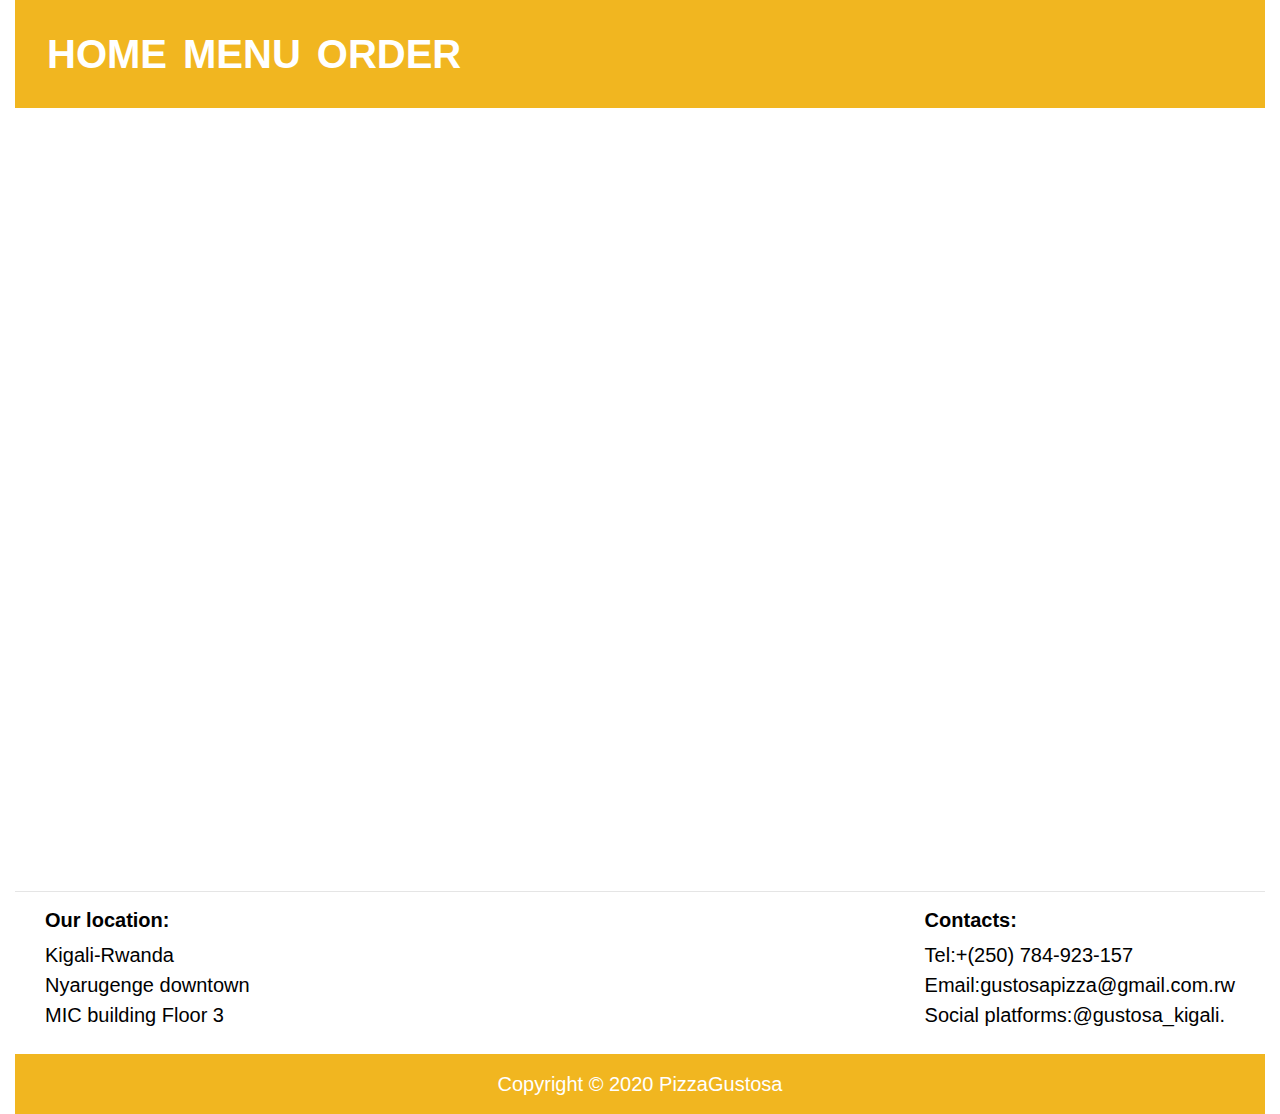
<file: index.html>
<!DOCTYPE html>
<html lang="en">
<head>
  <meta charset="UTF-8">
  <meta name="viewport" content="width=device-width, initial-scale=1.0">
  <link href="css/bootstrap.css" rel="stylesheet">
  <link href="css/styles.css" rel="stylesheet">
  <title>Gustosa</title>
</head>
<body id="order1">
  <div class="container-fluid">
    <div class="navbar">
      <nav class="navbar">
        <ul class="nav">
          <li><a href="index.html" class="nav-link">Home</a></li>
          <li><a href="menu.html" class="nav-link">Menu</a></li>
          <li><a href="order.html" class="nav-link">Order</a></li>
        </ul>
      </nav>
    </div>
    <div class="jumbotron">
      <div id="title">
        <h1>Pizza Gustosa</h1>
        <h5>Share a Pizza, share happiness!</h5>
      </div>
    </div>
    <div id="rest">
    <div class="about">
      <p>Welcome to Pizza Gustosa, the pizzeria of your choice. We brought you the yummiest pizza on our menu,check it out; but you can also choose the pizza of your taste and we make it for you.<em>Share a Pizza share happiness!</em></p>
    </div>
    <hr>
    <footer>
      <div class="card">
        <span>
         <h5>Our location:</h5> 
         Kigali-Rwanda<br>Nyarugenge downtown<br>MIC building Floor 3
        </span>
        <span>
          <h5>Contacts:</h5>
          Tel:+(250) 784-923-157<br>Email:gustosapizza@gmail.com.rw<br>Social platforms:@gustosa_kigali.
        </span>
      </div>
      <br>
    </div>
      <div id="copyright">
        <p>Copyright &#169; 2020 PizzaGustosa</p>
      </div>
    </footer>
  </div>
</body>
</html>
</file>
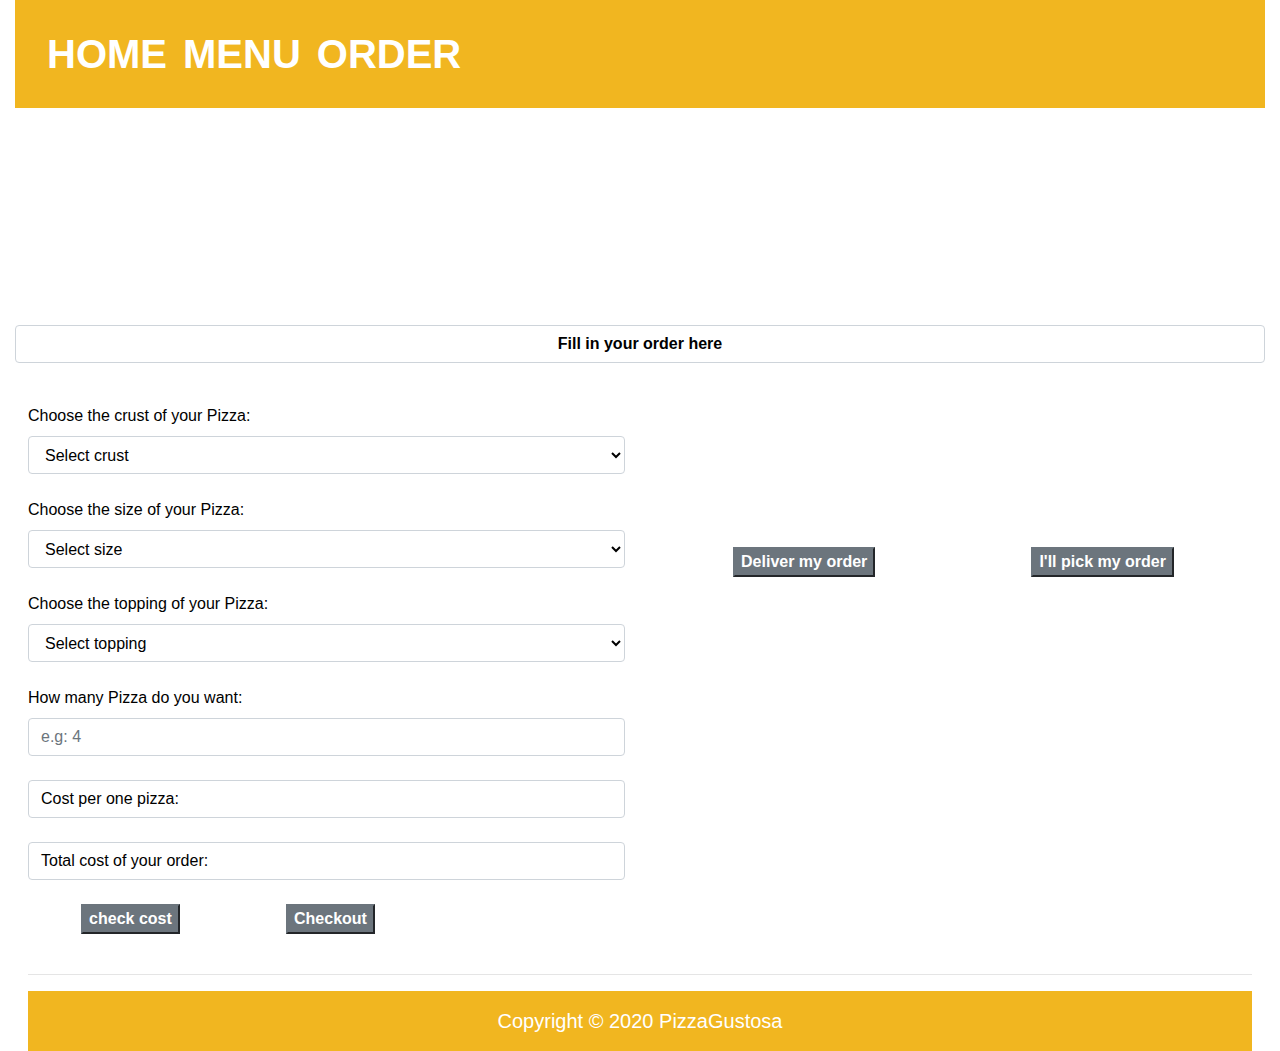
<file: order.html>
<!DOCTYPE html>
<html lang="en">
<head>
  <meta charset="UTF-8">
  <meta name="viewport" content="width=device-width, initial-scale=1.0">
  <link href="css/bootstrap.css" rel="stylesheet">
  <link href="css/styles.css" rel="stylesheet">
  <script src="js/jquery-3.5.1.js"></script>
  <script src="js/script.js"></script>
  <title>Pizza Gustosa</title>
</head>
<body id="order">
  <div class="container-fluid" >
    <div class="navbar">
      <nav class="navbar">
        <ul class="nav">
          <li><a href="index.html" class="nav-link">Home</a></li>
          <li><a href="menu.html" class="nav-link">Menu</a></li>
          <li><a href="order.html" class="nav-link">Order</a></li>
        </ul>
      </nav>
    </div>
    <div id="card">
      <br><p> Choose the pizza of your choice, we make it for you and we serve it to you where you are.<br>Share a pizza, share happiness! </p>
      <br><h2>Order Form</h2><br>
    </div>
    <form class="form-control">
      <div id="texte">Fill in your order here</div><br><br>
      <div class="row">
        <div class="col-md-6">
      <label for="crust">Choose the crust of your Pizza:</label> &nbsp;
      <select id="crust" name="crust" required class="form-control">
        <option value="" selected disabled hidden>Select crust</option>
        <option>Flat Bread</option>
        <option>Cracker</option>
        <option>Greek</option>
        <option>Focaccia</option>
        <option>Thin </option>
      </select> <br>
      <label for="size">Choose the size of your Pizza:</label> &nbsp;
      <select id="size" name="size" required class="form-control">
        <option value="" selected disabled hidden>Select size</option>
        <option>Small</option>
        <option>Medium</option>
        <option>Large</option>
      </select> <br>
      <label for="topping">Choose the topping of your Pizza:</label> &nbsp;
      <select id="topping" name="topping" required class="form-control">
        <option value="" selected disabled hidden>Select topping</option>
        <option>Beef</option>
        <option>Sausage</option>
        <option>Ham</option>
        <option>Chicken</option>
        <option>Onions</option>
      </select> <br> 
      <label for="quantity">How many Pizza do you want:</label> &nbsp;
      <input type="number" id="quantity" placeholder="e.g: 4" required class="form-control"> <br>
      <span class="form-control" id="spa"><p>Cost per one pizza:</p> &nbsp;<p id="priceOne"> </p></span><br>
      <span class="form-control" id="spa"><p >Total cost of your order:</p> &nbsp;<p id="seePrice"> </p></span> <br>
      <div id="getPrice">
      <button type="submit" id="cost" class="btn-secondary"><b>check cost</b></button>
      <button type="submit" id="checkout" class="btn-secondary"><b>Checkout</b></button>
      </div> <br>
    </div>
    <div class="col-md-6" id="result">
      <h2>Order summary</h2>
       <br><br>
      <div id="summary">
        
        <p>Here is the order you placed:</p>
        <span id="spa"><label>Pizza crust:</label> <p id="cru"></p></span>
        <span id="spa"><label>Pizza size:</label> <p id="si"></p></span>
        <span id="spa"><label>Pizza topping:</label> <p id="top"></p></span>
        <span id="spa"><label>Number of pizza:</label> <p id="nbr"></p></span>
        <span id="spa"><label>Total cost:</label> <p id="cos"></p></span>
        <br><br>
        <h3>Thank you for choosing Pizza Gustosa</h3>
      </div> <br><br>
      <div id="del">
        <button type="submit" id="deliver" class="btn-secondary"><b>Deliver my order</b></button>
        <button type="submit" id="dontDeliver" class="btn-secondary"><b>I'll pick my order</b></button>
      </div><br><br>
    </div>
    </div>
    <hr color="white">
    <div id="copyright">
      <p>Copyright &#169; 2020 PizzaGustosa</p>
    </div>
    </form>
  </div>
</body>
</html>
</file>
<file: css/styles.css>
.card{
  display: flex;
  flex-direction: row;
  justify-content: space-between;
  border: 0px;
  background-color: transparent;
  font-family: Verdana, Geneva, Tahoma, sans-serif;
  font-size: 20px;
  padding-left: 30px;
  padding-right: 30px;
  color: black;
  /* font-weight: bold; */
}
.jumbotron{
  background-image:url("https://static.toiimg.com/thumb/51892394/10-best-mid-range-Italian-Pizzeria-in-Gurgaon.jpg?width=1200&height=900");
  height: 600px;
  color: white;
  border-radius: 0;
  background-color: transparent;
}
.jumbotron h1{
  font-weight: bolder;
  font-size: 100px;
}
.jumbotron h5{
  font-weight: bolder;
  font-size: 50px;
  color: white;
}
#title{
  padding: 100px;
  margin-top: 70px;
}

.card h5{
  font-weight: bold;
}
.nav{
  font-size: 40px; 
}
.navbar{
  background-color: #F1B620;
}
.nav-link{
  padding-left: 0;
  color: white;
  text-transform: uppercase;
  font-weight: bold;
}
#copyright{
  background-color:#F1B620 ;
  height: 60px;
  padding-bottom: 0;
  margin-bottom: 0;
}
#copyright p{
  text-align: center;
  padding: 15px;
  font-size: 20px;
  color: white;
}
.about{
  background-color: transparent;
  font-family: Verdana, Geneva, Tahoma, sans-serif;
  text-align: center;
  font-size: 30px;
  color: white;
}
#getPrice,#getTotal{
  width: 400px;
  display: flex;
  flex-direction: row;
  justify-content: space-around;
}
#card{
  text-align: center;
  padding:10px;
  font-size: 18px;
  color: white;
  font-weight: bold;
}
#spa{
  display: flex;
  flex-direction:row ;

}
.form-control{
  color: black;
}
.form-control h2,h1{
  text-align: center;
  border:0;
}
#texte{
  text-align: center;
  font-weight: bold;
}
#del{
  display: flex;
  justify-content: space-around;
}
#order{
  background-image: url("https://cdn.pixabay.com/photo/2020/03/25/21/05/pizza-4968645_960_720.jpg");
  background-size: cover;
  /* background-repeat: no-repeat; */
  background-color: transparent;
}
#order1{
  background-image: url("https://cdn.pixabay.com/photo/2017/07/25/09/08/pizza-oven-2537308__340.jpg");
  background-size: cover;
  background-repeat: no-repeat;
  background-color: transparent;
}
#order2{
  background-image: url("https://cdn.pixabay.com/photo/2018/03/07/18/42/menu-3206749_960_720.jpg");
  background-size: cover;
  background-repeat: no-repeat;
  background-color: transparent;
  color: white;
}
/* .container-fluid{
  padding: 0;
} */
#result{
color: white;
}
#images img{
width: 200px;
height: 200px;
}
#images{
  margin-top: 160px;
  display: flex;
  flex-direction: row;
  justify-content: space-around;
}
#description{
  text-align: justify;
  font-size: 22px;
  font-weight: bold;
  background-color: transparent;
  float: bottom;
}
#liste{
  margin-top: 80px;
  padding: 30px;
}
#porto4,#porto5,#porto6{
  text-transform: uppercase;
}
</file>
